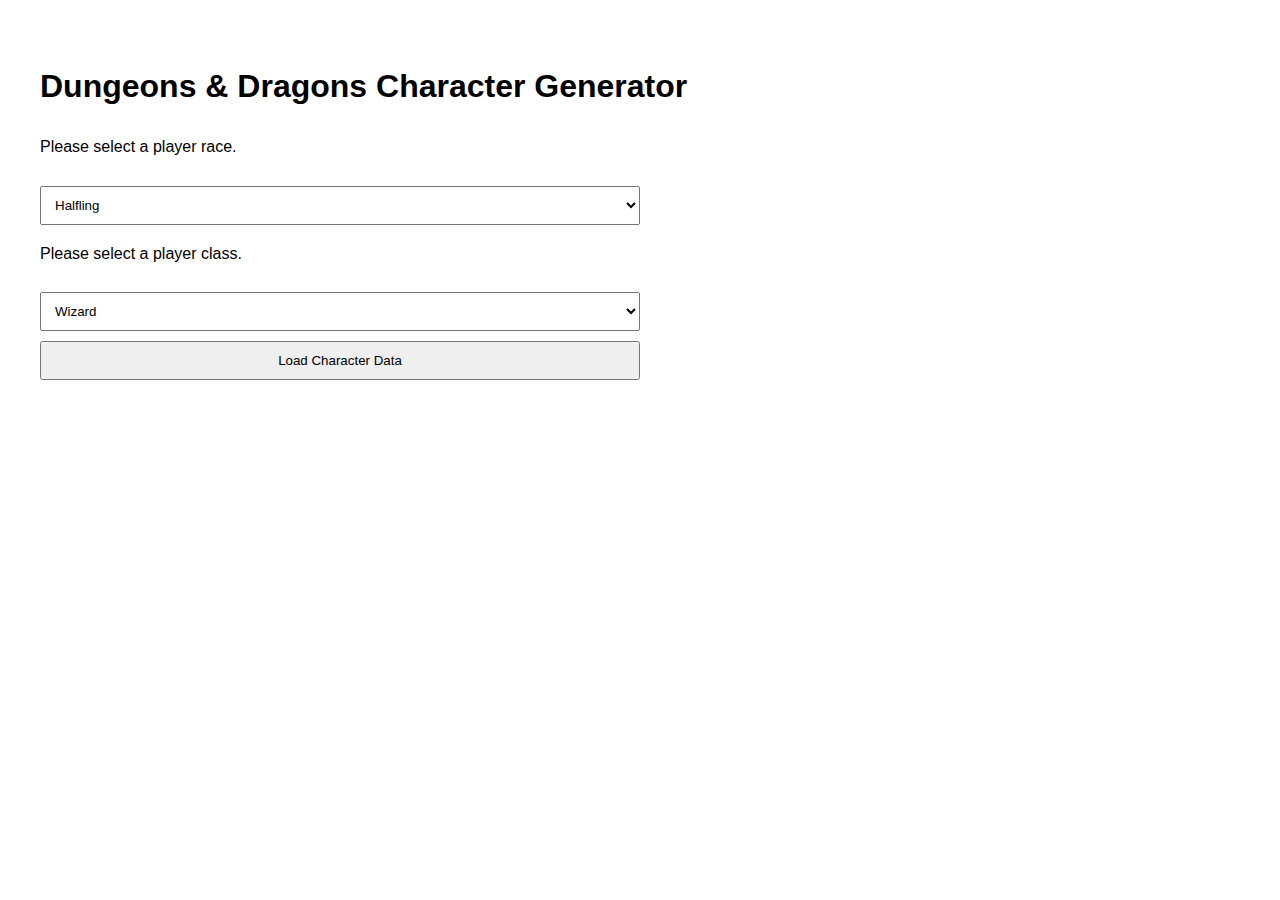
<file: index.html>
<!DOCTYPE html>
<html lang="en">
<head>
    <meta charset="UTF-8">
    <title>D&D 3.5e Character Generator</title>
    <link rel="stylesheet" href="style.css">
</head>
<body>
    <h1>Dungeons & Dragons Character Generator</h1>
    <p>Please select a player race.</p>
    <select id="raceSelect" style="width: 50%;">
        <option value="">Select a Race</option>
    </select>
    <p>Please select a player class.</p>
    <select id="classSelect" style="width: 50%;">
        <option value="">Select a Class</option>
    </select>
    <button onclick="loadRaceAndClassData()">Load Character Data</button>
    <div id="characterOutput"></div>
    <script src="script.js"></script>
</body>
</html>
</file>
<file: style.css>
body {
    font-family: Arial, sans-serif;
    margin: 20px;
    padding: 20px;
    line-height: 1.6;
}

select, button {
    margin-top: 10px;
    padding: 10px;
    width: 50%;
}

#raceOutput {
    margin-top: 20px;
}
</file>
